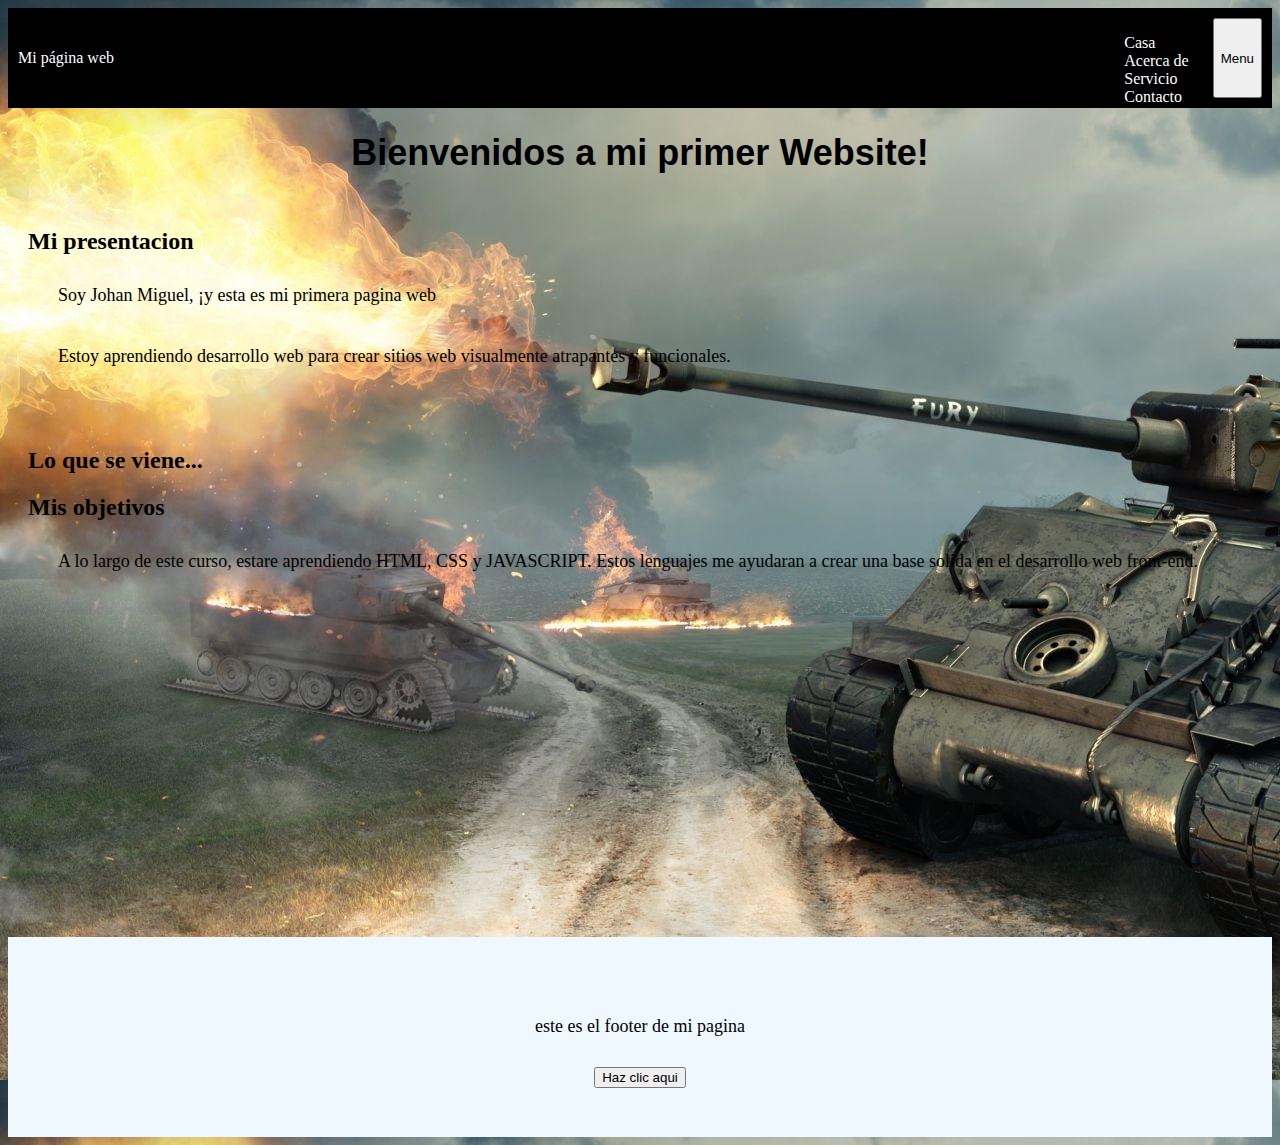
<file: INDEX.HTML>
<!DOCTYPE html>
<HTml>
    <head>
        <title> Mi primera Website</title>
        <link rel="stylesheet" type="text/css" href="prueba1.css">
        <meta name="viewport" content="width=device-width, initial-scale=1">
    </head>
    <body>
        <header class="container-nav">
            <nav class="navbar" role="navigation">
              <a href="INDEX.HTML" class="brand">Mi página web</a>
              <ul class="nav-links">
                <li><a href="INDEX.HTML">Casa</a></li>
                <li><a href="about.html">Acerca de</a></li>
                <li><a href="services.HTML">Servicio</a></li>
                <li><a href="contact.html">Contacto</a></li>
              </ul>
            </nav>
            <button class="button-menu-toggle">Menu</button>
        </header>
        <main>
            <div class="container">
                <h1> Bienvenidos a mi primer Website!</h1>
                    <section>
                        <div class="row">
                            <div class="column">
                                <h2>Mi presentacion</h2>
                                <p>Soy Johan Miguel, ¡y esta es mi primera pagina web</p>
                                <p>Estoy aprendiendo desarrollo web para crear sitios web visualmente atrapantes y funcionales.</p>
                            </div>
                        </div>
                    </section>
                 <section>
                    <div class="row">
                         <div class="column">
                           <h2>Lo que se viene...</h2>
                           <h2>Mis objetivos</h2>
                            <p>A lo largo de este curso, estare aprendiendo HTML, CSS y JAVASCRIPT. Estos lenguajes me ayudaran a crear una base solida en el desarrollo web front-end.</p>
                         </div>
                    </div>
                 </section>   
                 <div class="pie">
                    <iframe width="560" height="315" src="https://www.youtube.com/embed/Aw73bVIv4cs" title="YouTube video player" frameborder="0" allow="accelerometer; autoplay; clipboard-write; encrypted-media; gyroscope; picture-in-picture; web-share" allowfullscreen></iframe>
                 </div>      
            </div>
        </main>
        <footer>
            <div class="pie">
                <div>
                    <p>este es el footer de mi pagina</p>
                   <button onclick="showAlert()" aria-label="Haz clic aqui" id="miboton">Haz clic aqui</button>
                 </div> 
            </div>
        </footer>
        <script src="script1.js"></script>
    </body>
</HTml>
</file>
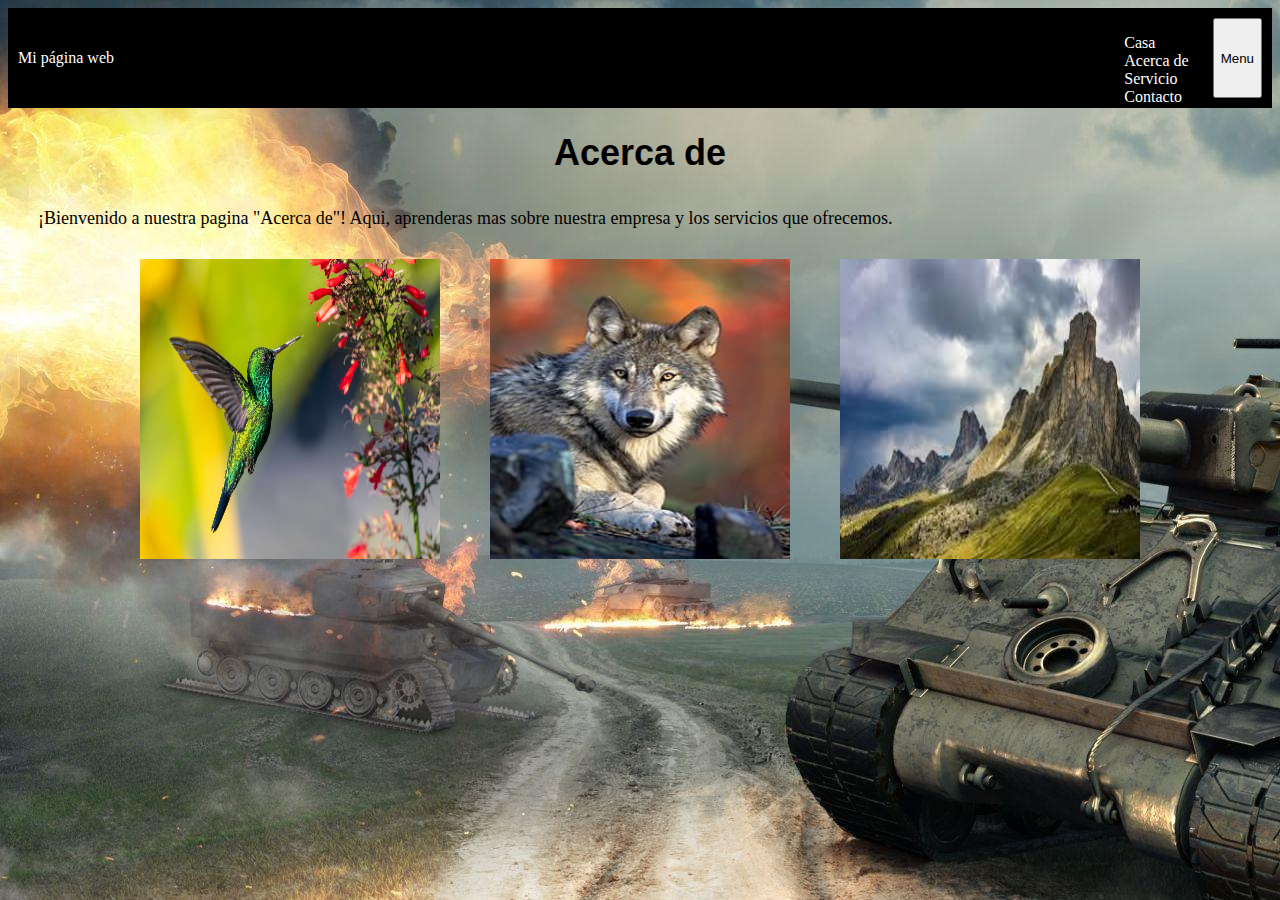
<file: about.html>
<!DOCTYPE html>
<HTml>
    <head>
        <title> Mi primera Website</title>
        <link rel="stylesheet" type="text/css" href="prueba1.css">
        <meta name="viewport" content="width=device-width, initial-scale=1">
    </head>
    <body>
        <div class="container-nav">
            <nav class="navbar" role="navigation">
              <a href="INDEX.HTML" class="brand">Mi página web</a>
              <ul class="nav-links">
                <li><a href="INDEX.HTML">Casa</a></li>
                <li><a href="about.html">Acerca de</a></li>
                <li><a href="services.HTML">Servicio</a></li>
                <li><a href="contact.html">Contacto</a></li>
              </ul>
            </nav>
            <button class="button-menu-toggle">Menu</button>
        </div>
        <div class="container">
            <h1>Acerca de</h1>
            <p>¡Bienvenido a nuestra pagina "Acerca de"! Aqui, aprenderas mas sobre nuestra empresa y los servicios que ofrecemos.</p>
        </div>
        <div class="container1">
            <img src="colibri.jpg" width="300" height="300" alt="colibri"/>
            <img src="lobo.jpg" width="300" height="300" alt="lobo"/>
              <img src="montaña.jpg" width="300" height="300" alt="montaña"/>
        </div>
        <script src="script1.js"></script>
    </body>
</HTml>
</file>
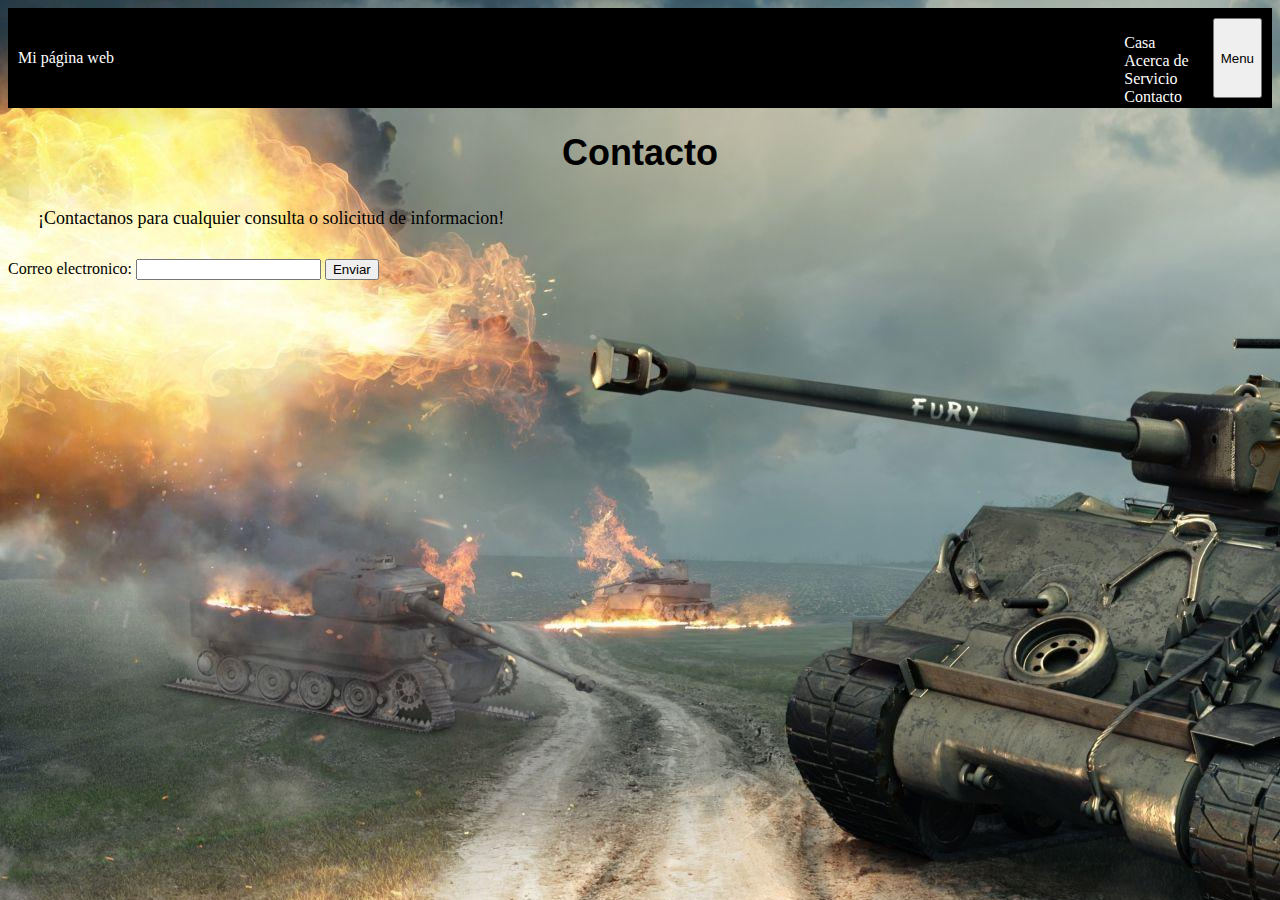
<file: contact.html>
<!DOCTYPE html>
<HTml>
    <head>
        <title> Mi primera Website</title>
        <link rel="stylesheet" type="text/css" href="prueba1.css">
        <meta name="viewport" content="width=device-width, initial-scale=1">
    </head>
    <body>
        <div class="container-nav">
            <nav class="navbar" role="navigation">
              <a href="INDEX.HTML" class="brand">Mi página web</a>
              <ul class="nav-links">
                <li><a href="INDEX.HTML">Casa</a></li>
                <li><a href="about.html">Acerca de</a></li>
                <li><a href="services.HTML">Servicio</a></li>
                <li><a href="contact.html">Contacto</a></li>
              </ul>
            </nav>
            <button class="button-menu-toggle">Menu</button>
        </div>
        <div class="container2">
            <h1>Contacto</h1>
            <p>¡Contactanos para cualquier consulta o solicitud de informacion!</p>
            <form>
                <form action="" id="myform">
                    <label for="email">Correo electronico:</label>
                    <input type="email" id="email" name="email" required>
                    <button type="submit">Enviar</button>
                </form>
            </form>
            
        </div>
        <script src="script1.js"></script>    
    </body>
</HTml>
</file>
<file: prueba1.css>
.row{
    display: flex;
    flex-wrap: wrap;
    margin: 10px;
}
.column{
    flex: 1;
    padding: 10px;
}
.pie{
    display: flex;
    flex-wrap: wrap;        /*ESTE ES el video DE prueva1.HTML*/
    justify-content: center;
}
@media(max-width:700px){
    .column{
        flex:100%;
    }
    .nav-links{
        display: none;
        padding: 10px;
       
    }
    .button-menu-toggle{
        display: block;
        background-color: white;
        border: none;
        border-radius: 30px;
        padding: 0 24px;
        font-family: monospace;
        font-weight: bold;
        font-size: 20px;
    }
    .nav-links.nav-links-responsive{
        position: absolute;
        display: flex;
        background-color: rgba(20,20,20, 0,95);
        width: 100%;
        height: 100%;
        top: 80px;
        left: 0;
        flex-direction: column;
        padding-top: 20px;
        align-items: center;
        gap: 70px;
        font-size: 60px;
    }
}
.container1{
    display: flex;
    flex-wrap: wrap;        /*ESTE ES DE LOS DIVUJOS DE ABOUT.HTML*/
    justify-content: center;
    gap: 50px;
}
h1 {
    font-family: Arial, Helvetica, sans-serif;
    font-size: 36px;
    text-align: center;
}
footer{
    display: flex;
    flex-direction: column;
    align-items: center;
   min-height: 200px;
   justify-content: center;
   background-color: aliceblue;
   text-align: center;    
}

p{
    font-family: Georgia, 'Times New Roman', Times, serif;
    font-size: 18px;
    padding: 10px;
    margin: 20px;
}/*todo lo escrito entre esto es COMENTARIO*/
body{
    background-image: url(TAMQUE.jpg);
    max-width: 100%;
    height: auto;
}
.boton1{
    
    width: 30%;
    transition-duration: 0.4s;
    background-color: none;
    border-radius: 30%;
    font-size: 20px;
    border: 10px solid black;
    color:blue;
}
.boton1:hover{
    background-color: green;
    color: white;
}
.boton2{
   
    width: 40%;
    transition-duration: 0.4s;
    background-color: none;
    border-radius: 10%;
    font-size: 25px;
    border: 10px solid black;
    color:blueviolet;
}
.boton3{
    
    width: 60%;
    transition-duration: 0.4s;
    background-color: none;
    border-radius: 25%;
    font-size: 25px;
    border: 10px solid black;
    color: yellowgreen;
}
.container-nav{
    display: flex;
    padding: 10px;
    height: 80px;
    background-color: black;
}
.navbar{
    display: flex;
    justify-content: space-between;
    width: 100%;
}
.brand{
    display: flex;
    align-items: center;
}
li>a{
    padding: 8px 24px;
}
li{
    list-style-type: none;
}
a{
    color: white;
    text-decoration: none;
}
/*.nav-links{
    display: none;
    
}
.button-menu-toggle{
    display: none;
}
</file>
